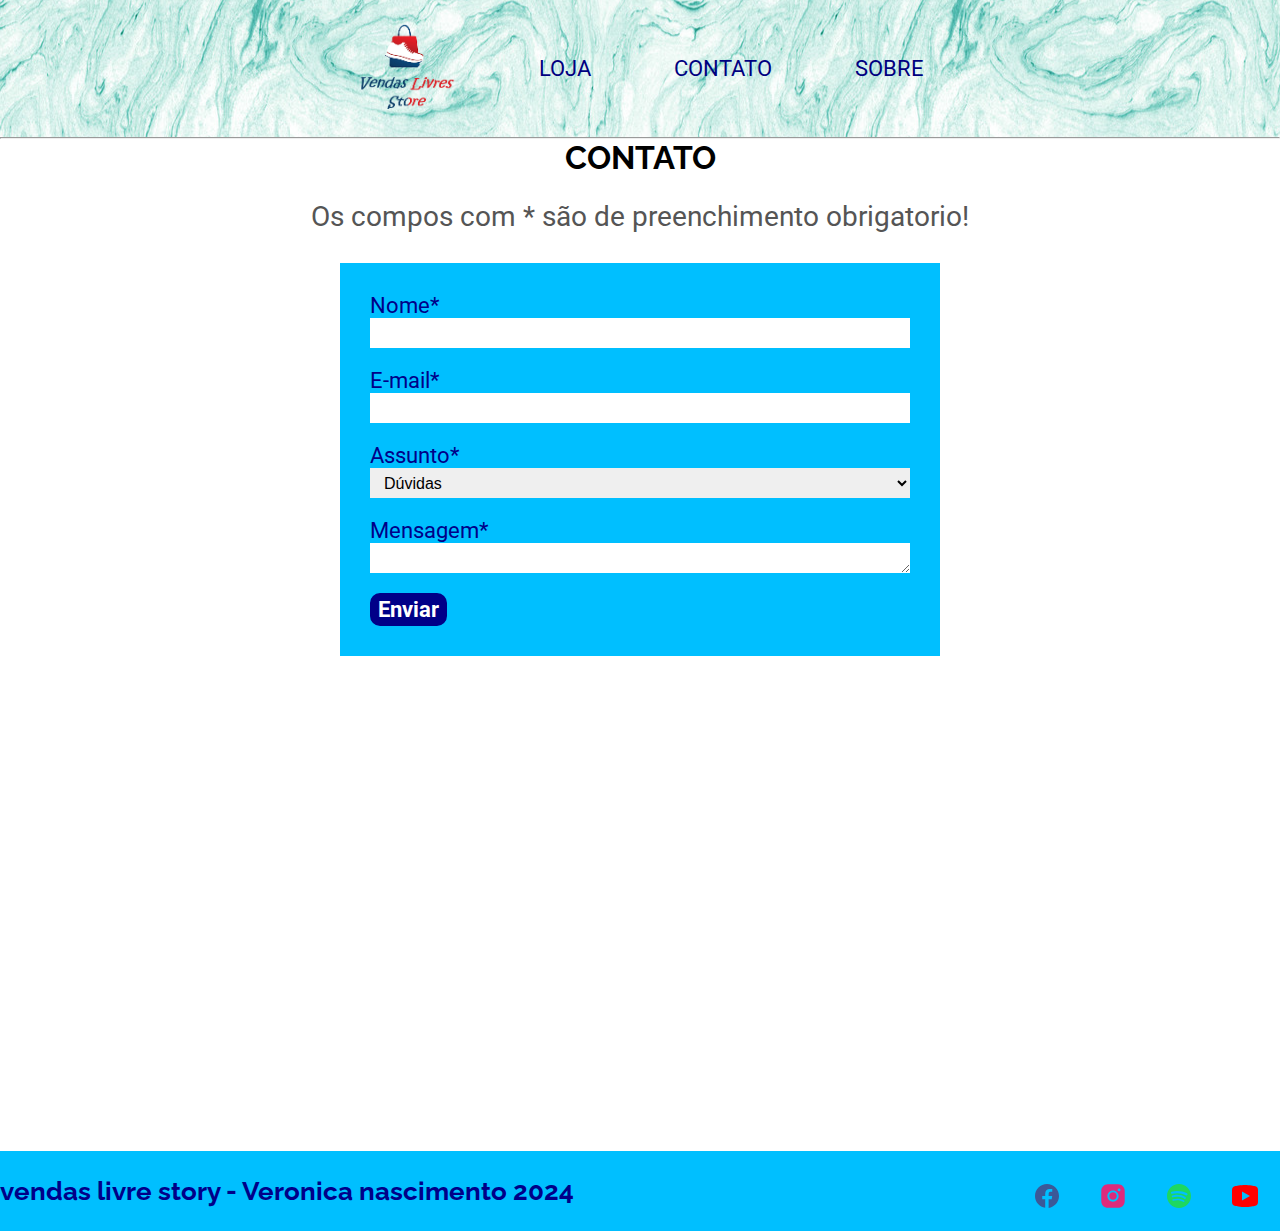
<file: contato.html>
<!DOCTYPE html>
<html lang="pt-BR">

 <!--dados para navegador-->
 <meta charset="UTF-8">
 <meta http-equiv="X-UA-Compatible" content="IE=edge">
 <meta name="viewport" content="user-scalable=no, width=device-width, initial-scale=1.0">
 <meta name="description" content="Programador Front-End, Senai.">
 <meta name="keywords" content="HTML, CSS, JavaScript, Senai">
 <meta name="author" content="veronica nascimento">
   
    <link rel="shortcut icon" href="images/35594.svg" type="image/svg">
    <link rel="stylesheet" href="css/style.css">
    <header class="main-header">
        <!--navegação-->
        <nav class="main-nav container">


            <!--lista nao ordenada-->
            <ul class="header-list-container">


                <!--itens na lista-->
                <li class="nav-item"><a href="index.html">
                    <img src="images/logo.png" alt="logo" height="100" width="100"></a> 
                </li>
                <li class="nav-item">
                    <a href="loja.html">loja</a>
                </li>
                <li class="nav-item" >
                    <a href="contato.html">contato</a>
                </li>
                <li class="nav-item" >
                    <a href="sobre.html">sobre</a>
                </li>
            </ul>

        </nav>
        <hr>
    </header>

<main>

    <h2 class="title-median">contato</h2>
    <p class="contact-text">Os compos com * são de preenchimento obrigatorio!</p>

    <form class="contact">
        
        <label class="contact-label">
            Nome*
            <input class="contact-field" type="texto" required>
        </label>

        <label class="contact-label">
            E-mail*
            <input class="contact-field" type="email" required>
        </label>

        <label class="contact-label" >
            Assunto*
            <select class="contact-field">
                <option>Dúvidas</option>
                <option>Sugestões</option>
                <option>Críticas</option>
            </select>
        </label>
            <label class="contact-label">
                Mensagem*
                <textarea class="contact-field" required></textarea>
            </label class="contact-label">

            <button class="button-form" type="button">Enviar</button>
        </form>
            <div class="contact-maps">
                <iframe src="https://www.google.com/maps/embed?pb=!1m18!1m12!1m3!1d63753.617912296126!2d-41.77186276690507!3d-2.9304018733045205!2m3!1f0!2f0!3f0!3m2!1i1024!2i768!4f13.1!3m3!1m2!1s0x7ec3adcd5926c75%3A0x45351f9daa75bb92!2zUGFybmHDrWJhLCBQSQ!5e0!3m2!1spt-BR!2sbr!4v1709730402397!5m2!1spt-BR!2sbr" width="600" height="450" style="border:0;" allowfullscreen="" loading="lazy" referrerpolicy="no-referrer-when-downgrade"></iframe>
                </div>
   
   
    </main>
    <!--rodape do site-->  
    <footer class="main-footer">
        <div class="main-footer-container">
    
         <!--titulo nivel 3-->   
        <h3 class="title-smaller">vendas livre story - Veronica nascimento 2024</h3>
        <ul class="list-container">
    
        <li class="footer-item">
        <a href="https://www.facebook.com/" target="_blank">
        <img src="images/facebook.svg" alt="facebook logo">
        </a>
        </li>
    
        <li class="footer-item">
        <a href="https://www.instagran.com/" target="_blank">
        <img src="images/instagram.svg" alt="instagran logo">
        </a>
        </li>
    
        <li class="footer-item">
        <a href="https://www.spotfy.com/" target="_blank">
        <img src="images/spotify.svg" alt="spotfy logo">
        </a>
        </li>
    
        <li class="footer-item">
        <a href="https://www.youtube.com/" target="_blank">
        <img src="images/youtube.svg" alt="youtube logo">
        </a>
        </li>
    
  </ul>
  </div>
  </footer>
  </nav>
      
  </body>
  </html>
</file>
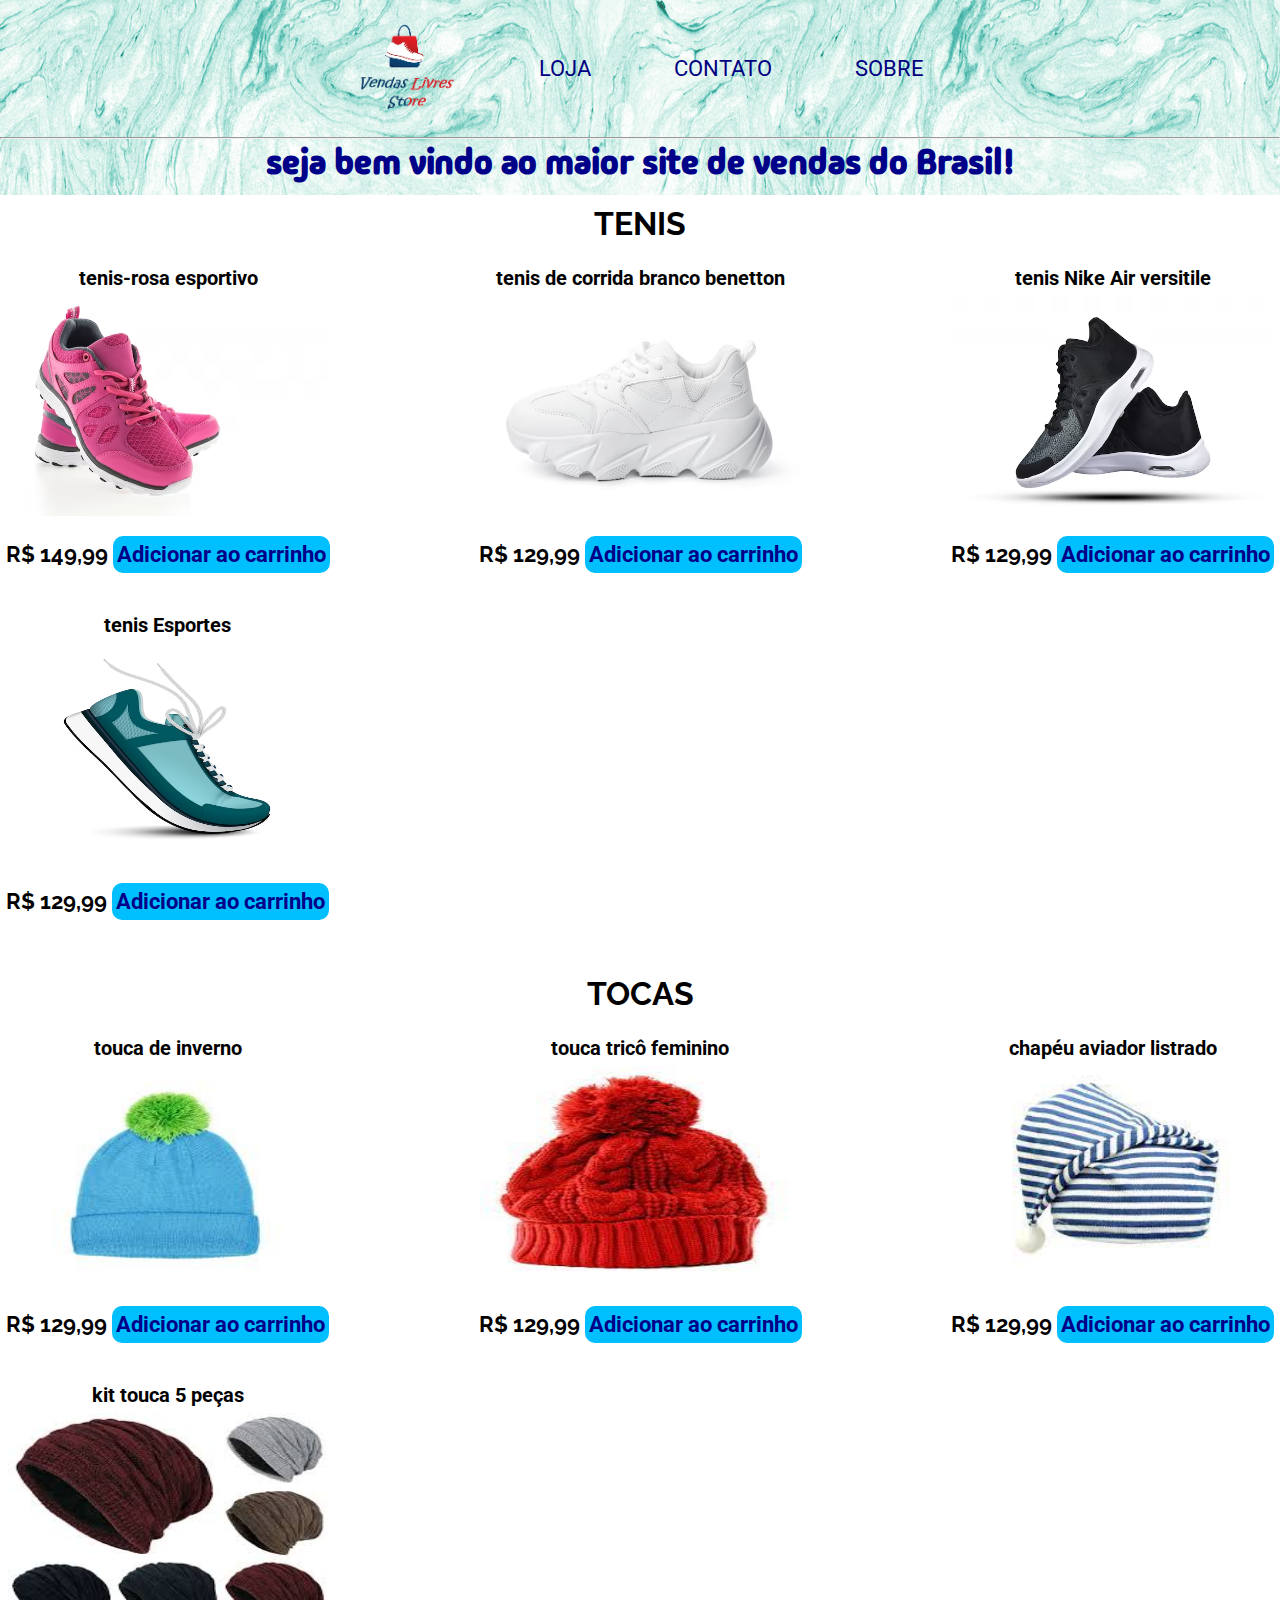
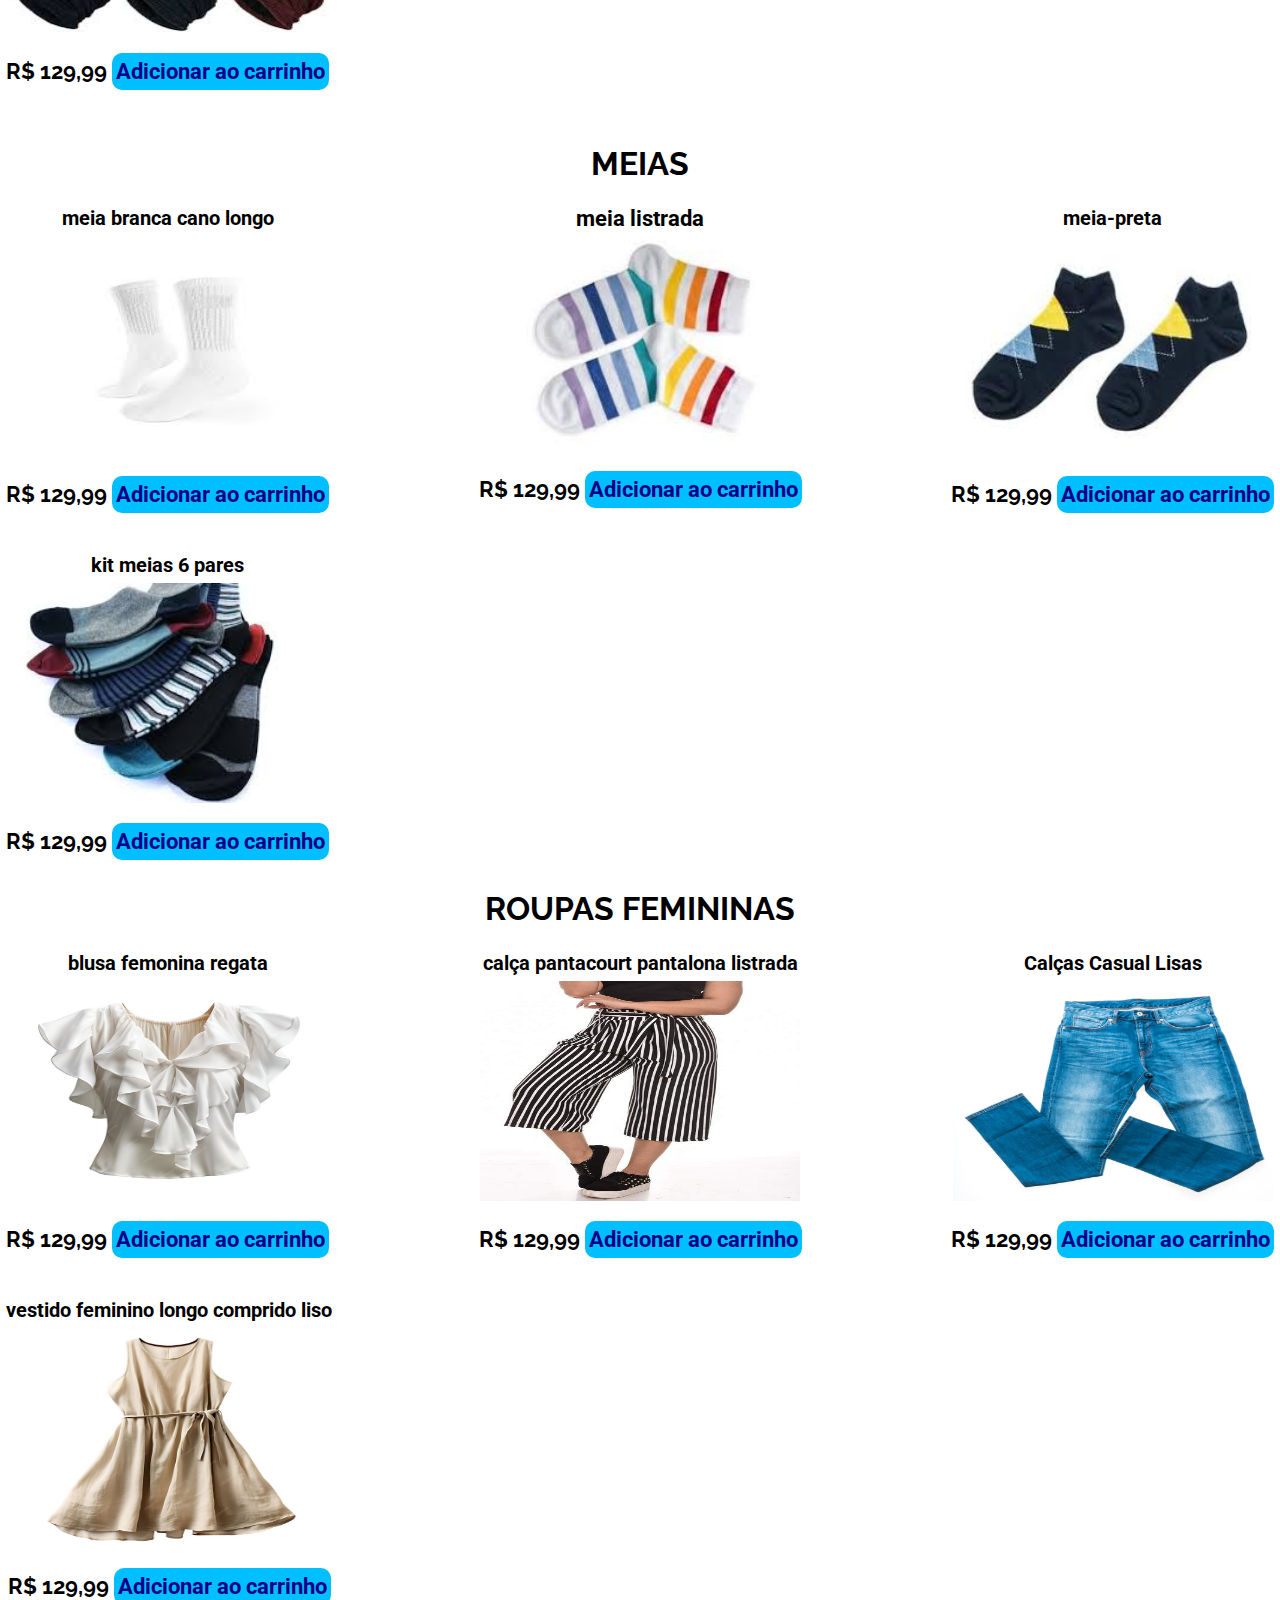
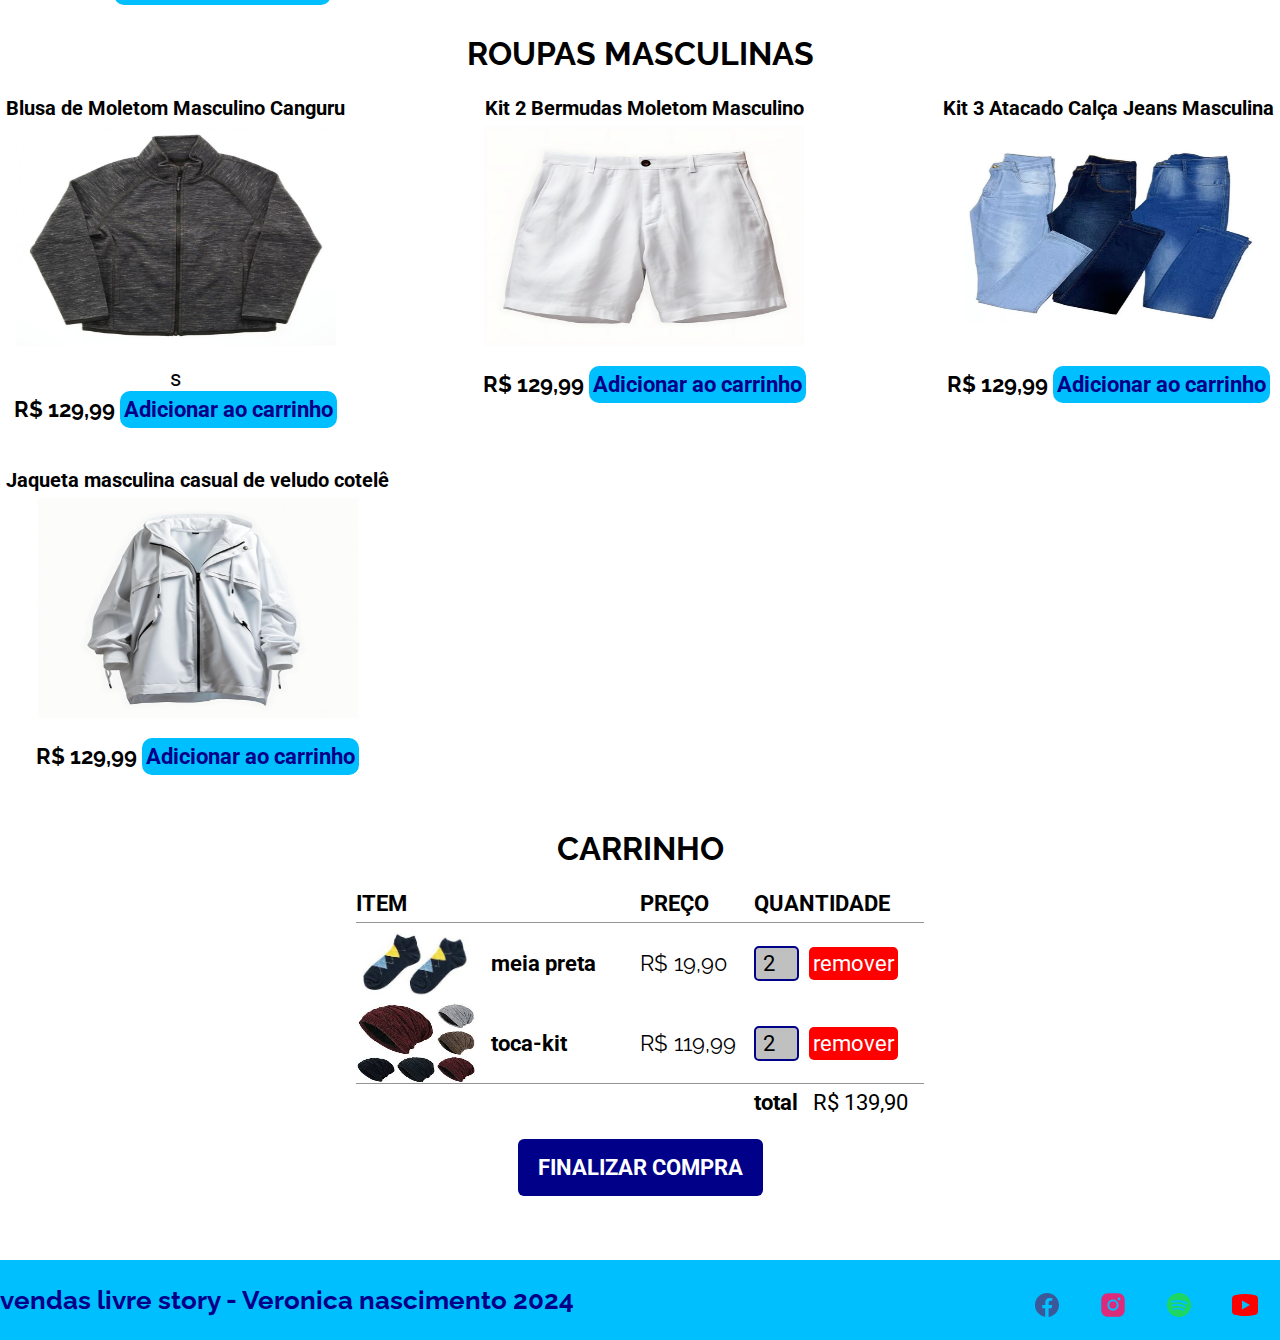
<file: loja.html>
<!DOCTYPE html>
<html lang="pt-BR">
<head>
    <!--dados para navegador-->
    <meta charset="UTF-8">
<meta http-equiv="X-UA-Compatible" content="IE=edge">
<meta name="viewport" content="user-scalable=no, width=device-width, initial-scale=1.0">
<meta name="description" content="Programador Front-End, Senai.">
<meta name="keywords" content="HTML, CSS, JavaScript, Senai">
<meta name="author" content="veronica nascimento">
<!--titulo do site--> 
    <title>vendas livres story /</title>

    <!--links-->
    <link rel="shortcut icon" href="images/35594.svg" type="image/svg">
    <link rel="stylesheet" href="css/style.css">
</head>
<body>

    <!--cabeçalho-->
    <header class="main-header">
        <!--navegação-->
        <nav class="main-nav container">


            <!--lista nao ordenada-->
            <ul class="header-list-container">


                <!--itens na lista-->
                <li class="nav-item"><a href="index.html">
                    <img src="images/logo.png" alt="logo" height="100" width="100"></a> 
                </li>
                <li class="nav-item">
                    <a href="loja.html">loja</a>
                </li>
                <li class="nav-item" >
                    <a href="contato.html">contato</a>
                </li>
                <li class="nav-item" >
                    <a href="sobre.html">sobre</a>
                </li>
            </ul>

        </nav>
<hr>
        <h2 class="title-header">seja bem vindo ao maior site de vendas do Brasil!</h2>
    </header>
    <main class="main-about">

        <section>
     <h2 class="title-median">Tenis</h2>
     <div class="product-container">
         
    <div class="product" >
    <strong class="product-title">tenis-rosa esportivo</strong>
    <img class="product-image" src="images/tenis-rosa.jpeg" alt="tenis-rosa">
    <div class="product-price-container">
    <span class="product-price">R$ 149,99</span>
    <button class="button-hover" type="button">Adicionar ao carrinho</button>
    </div>
    </div>


   <div class="product">
   <strong  class="product-title">tenis de corrida branco benetton </strong>
   <img class="product-image" src="images/tenis-branco.jpeg" alt="tenis-branco">
   <div class="product-price-container">
   <span  class="product-price">R$ 129,99</span>
   <button  class="button-hover" type="button">Adicionar ao carrinho</button>
   </div>
   </div>

   <div class="product" >
  <strong class="product-title" >tenis Nike Air versitile </strong>
  <img class="product-image" src="images/tenis-preto.jpeg" alt="tenis-preto">
  <div class="product-price-container">
  <span class="product-price" >R$ 129,99</span>
  <button class="button-hover" type="button">Adicionar ao carrinho</button>
  </div>
  </div>

  <div class="product" >
    <strong class="product-title" >tenis Esportes</strong>
    <img class="product-image" src="images/tenis-azul.jpeg" alt="tenis-azul">
    <div class="product-price-container">
    <span class="product-price" >R$ 129,99</span>
    <button class="button-hover" type="button">Adicionar ao carrinho</button>
    </div>
    </div>
  

        </section>
<br>
        <section>

            <h2 class="title-median">Tocas</h2>
            <div class="product-container">

 <div class="product" >
<strong class="product-title" >touca de inverno</strong>
<img class="product-image" src="images/toca-azul.jpeg" alt="toca-azul">
 <div class="product-price-container">
<span  class="product-price">R$ 129,99</span>
 <button class="button-hover" type="button">Adicionar ao carrinho</button>
</div>
 </div>

<div class="product" >
<strong class="product-title" >touca tricô feminino</strong>
<img class="product-image" src="images/toca-vermelha.jpeg" alt="toca-vermelha">
<div class="product-price-container">
<span  class="product-price">R$ 129,99</span>
 <button class="button-hover" type="button">Adicionar ao carrinho</button>
</div>
</div>

<div  class="product">
<strong class="product-title" >chapéu aviador listrado</strong>
<img class="product-image" src="images/toca-listrada.jpeg" alt="toca-listrada">
<div class="product-price-container">
 <span class="product-price" >R$ 129,99</span>
<button class="button-hover" type="button">Adicionar ao carrinho</button>
</div>
</div>

            

<div  class="product">              
<strong class="product-title" >kit touca 5 peças</strong>
<img class="product-image" src="images/toca-kit.jpeg" alt="toca-kit">
<div class="product-price-container">
<span class="product-price" >R$ 129,99</span>
<button class="button-hover" type="button">Adicionar ao carrinho</button>
</div>
</div>

</section>
<br>
        <section>

            <h2 class="title-median">meias</h2>
            <div class="product-container">

<div class="product">
<strong class="product-title">meia branca cano longo</strong>
<img class="product-image" src="images/meia-braco.jpeg" alt="meia-branco">
<div class="product-price-container">
<span class="product-price" >R$ 129,99</span>
<button class="button-hover" type="button">Adicionar ao carrinho</button>
</div>
</div>
            
<div class="product" >
<strong>meia listrada</strong>
<img class="product-image" src="images/meia-listrado.jpeg" alt="meia-listrado">
<div class="product-price-container">
<span class="product-price" >R$ 129,99</span>
 <button class="button-hover" type="button">Adicionar ao carrinho</button>
</div>
</div>

<div  class="product">
<strong  class="product-title">meia-preta</strong>
<img class="product-image" src="images/meia-preto.jpeg" alt="meia-preto">
<div class="product-price-container">
<span  class="product-price">R$ 129,99</span>
<button class="button-hover" type="button">Adicionar ao carrinho</button>
</div>
</div>

<div class="product" >
<strong class="product-title" >kit meias 6 pares</strong>
 <img class="product-image" src="images/meia-kit.jpeg" alt="meia-kit">
<div class="product-price-container">
 <span  class="product-price">R$ 129,99</span>
<button class="button-hover" type="button">Adicionar ao carrinho</button>
</div>
</div>

        </section>
<section>
    <h2 class="title-median">roupas femininas</h2>

<div class="product-container">
        <div class="product" >
            <strong class="product-title" >blusa femonina regata</strong>
             <img class="product-image" src="images/imagem.1.jpg" alt="">
            <div class="product-price-container">
             <span  class="product-price">R$ 129,99</span>
            <button class="button-hover" type="button">Adicionar ao carrinho</button>
            </div>
            </div>


            <div class="product" >
                <strong class="product-title" >calça pantacourt pantalona listrada </strong>
                 <img class="product-image" src="images/imagem.2.jpg" alt="blusa">
                <div class="product-price-container">
                 <span  class="product-price">R$ 129,99</span>
                <button class="button-hover" type="button">Adicionar ao carrinho</button>
                </div>
                </div>


                <div class="product" >
                    <strong class="product-title" >Calças Casual Lisas</strong>
                     <img class="product-image" src="images/imagem.3.jpg" alt="calça">
                    <div class="product-price-container">
                     <span  class="product-price">R$ 129,99</span>
                    <button class="button-hover" type="button">Adicionar ao carrinho</button>
                    </div>
                    </div>


                    <div class="product" >
                        <strong class="product-title" >vestido feminino longo comprido liso</strong>
                         <img class="product-image" src="images/imagem.4.jpg" alt="vestido-longo">
                        <div class="product-price-container">
                         <span  class="product-price">R$ 129,99</span>
                        <button class="button-hover" type="button">Adicionar ao carrinho</button>
                        </div>
                        </div>    

        </section>        




        <section>
            <h2 class="title-median">roupas masculinas</h2>
        
        <div class="product-container">
                <div class="product" >
                    <strong class="product-title" >Blusa de Moletom Masculino Canguru </strong>
                     <img class="product-image" src="images/imagem.5.jpg" alt="Blusa de Moletom">s
                    <div class="product-price-container">
                     <span  class="product-price">R$ 129,99</span>
                    <button class="button-hover" type="button">Adicionar ao carrinho</button>
                    </div>
                    </div>
        
        
                    <div class="product" >
                        <strong class="product-title" >Kit 2 Bermudas Moletom Masculino</strong>
                         <img class="product-image" src="images/imagem.6.jpg" alt="Kit-2-Bermudas ">
                        <div class="product-price-container">
                         <span  class="product-price">R$ 129,99</span>
                        <button class="button-hover" type="button">Adicionar ao carrinho</button>
                        </div>
                        </div>
        
        
                        <div class="product" >
                            <strong class="product-title">Kit 3 Atacado Calça Jeans Masculina </strong>
                             <img class="product-image" src="images/imagem.7.jpg" alt="Kit-Calça">
                            <div class="product-price-container">
                             <span  class="product-price">R$ 129,99</span>
                            <button class="button-hover" type="button">Adicionar ao carrinho</button>
                            </div>
                            </div>
        
        
                            <div class="product" >
                                <strong class="product-title" >Jaqueta masculina casual de veludo cotelê  </strong>
                                 <img class="product-image" src="images/imagem.8.jpg" alt="jaqueta-masculina ">
                                <div class="product-price-container">
                                 <span  class="product-price">R$ 129,99</span>
                                <button class="button-hover" type="button">Adicionar ao carrinho</button>
                                </div>
                                </div>    
        
                </section>        
<br>
        <section class="container">

                 <h2 class="title-median">Carrinho</h2>

 <table class="cart-table">
 <thead>
 <tr>
 <th class="table-head-item first-col">Item</th>
 <th class="table-head-item second-col">preço</th>
 <th class="table-head-item third-col">Quantidade</th>
 </tr>
 </thead>

 <tbody>

 <tr class="cart-product">
 <td class="product-indentification"> 
 <img class="cart-product-image" src="images/meia-preto.jpeg" alt="meia-preta">
 <strong class="cart-product-title">meia preta</strong>
 </td>
 <td>
 <span class="cart-product-prince">R$ 19,90</span>
 </td>
 <td>
 <input class="product-qnt-input" type="number" value="2" min="0">
 <button class="remove-product-button" type="button">remover</button>
 </td>
 </tr>


 <tr class="cart-product">
 <td class="product-indentification">
 <img class="cart-product-image" src="images/toca-kit.jpeg" alt="toca-kit">
 <strong class="cart-product-title">toca-kit</strong>
 </td>
 <td>
 <span class="cart-product-prince">R$ 119,99</span>
 </td>
 <td>
 <input class="product-qnt-input" type="number" value="2" min="0">
 <button class="remove-product-button" type="button">remover</button>
 </td>
 </tr>

 <tfoot>
 <tr>

 <td class="cart-total-container" colspan="3">
 <strong>total</strong>
 <span>R$ 139,90</span>
 </td>
 </tr>


                </tfoot>
            </table>

            <button class="purchase-button" type="button">Finalizar compra</button>

        </section>


    </main>
     <!--rodape do site-->  
    <footer class="main-footer">
        <div class="main-footer-container">
    
         <!--titulo nivel 3-->   
        <h3 class="title-smaller">vendas livre story - Veronica nascimento 2024</h3>
        <ul class="list-container">
    
        <li class="footer-item">
        <a href="https://www.facebook.com/" target="_blank">
        <img src="images/facebook.svg" alt="facebook logo">
        </a>
        </li>
    
        <li class="footer-item">
        <a href="https://www.instagran.com/" target="_blank">
        <img src="images/instagram.svg" alt="instagran logo">
        </a>
        </li>
    
        <li class="footer-item">
        <a href="https://www.spotfy.com/" target="_blank">
        <img src="images/spotify.svg" alt="spotfy logo">
        </a>
        </li>
    
        <li class="footer-item">
        <a href="https://www.youtube.com/" target="_blank">
        <img src="images/youtube.svg" alt="youtube logo">
        </a>
        </li>
    
    </ul>
</div>
    
</body>
</html>
</file>
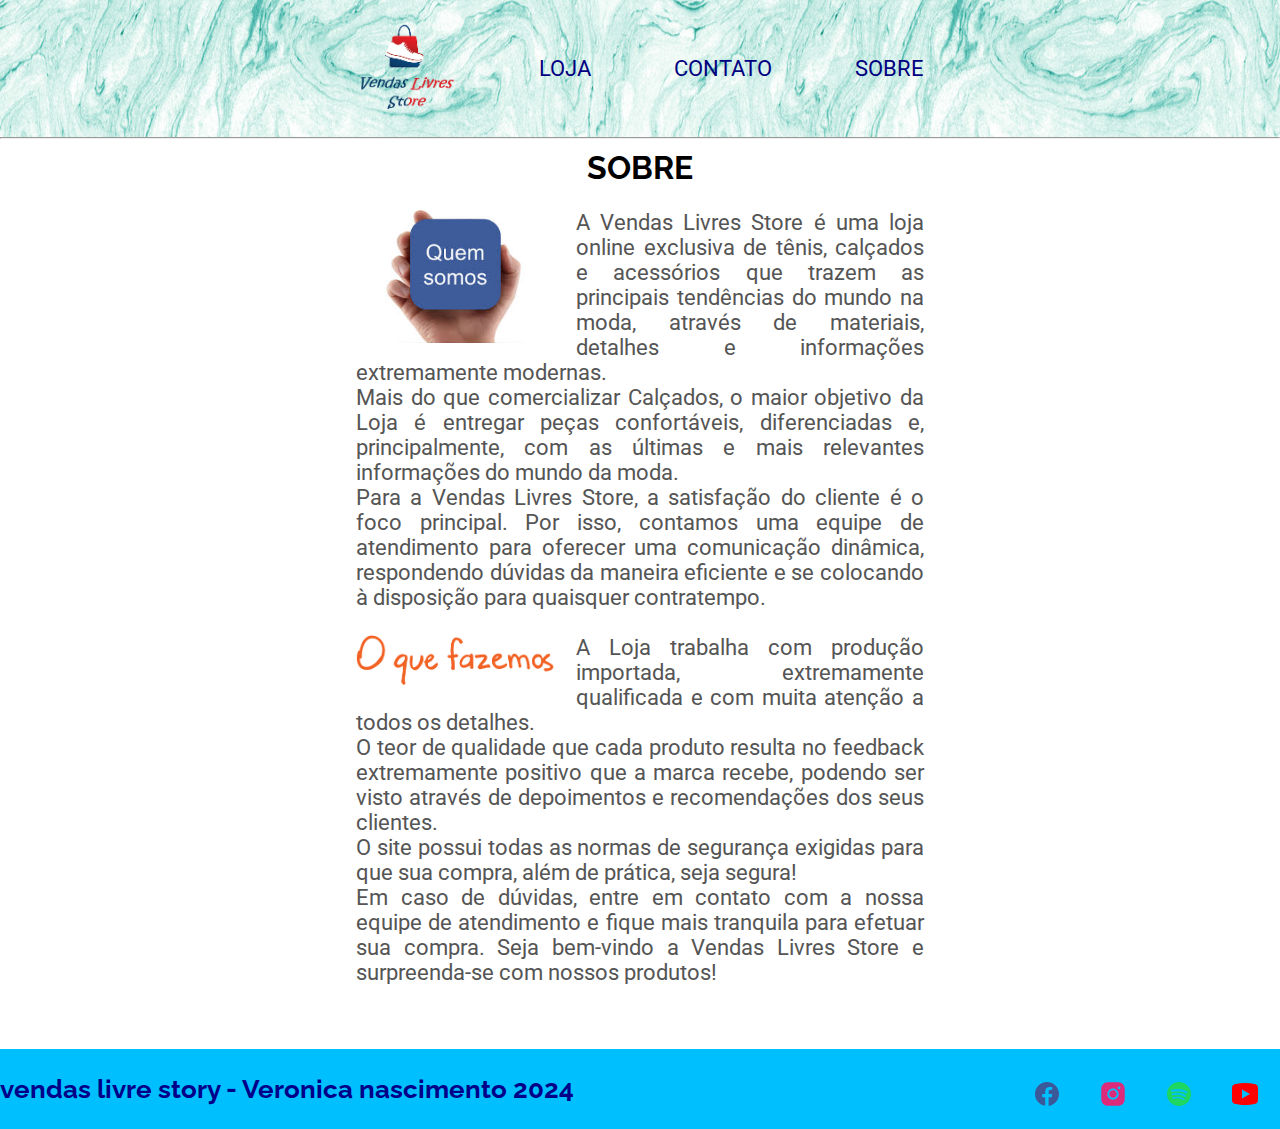
<file: sobre.html>
<!DOCTYPE html>
<html lang="pt-BR">
<head>
    <!--dados para navegador-->
    <meta charset="UTF-8">
<meta http-equiv="X-UA-Compatible" content="IE=edge">
<meta name="viewport" content="user-scalable=no, width=device-width, initial-scale=1.0">
<meta name="description" content="Programador Front-End, Senai.">
<meta name="keywords" content="HTML, CSS, JavaScript, Senai">
<meta name="author" content="veronica nascimento">
<!--titulo do site--> 
    <title>vendas livres story - Veronica Nascimento</title>

    <!--links-->
    <link rel="shortcut icon" href="images/35594.svg" type="image/svg">
    <link rel="stylesheet" href="css/style.css">
</head>
<body>

    <!--cabeçalho-->
    <header class="main-header">
        <!--navegação-->
        <nav class="main-nav container">


            <!--lista nao ordenada-->
            <ul class="header-list-container">


                <!--itens na lista-->
                <li class="nav-item"><a href="index.html">
                    <img src="images/logo.png" alt="logo" height="100" width="100"></a> 
                </li>
                <li class="nav-item">
                    <a href="loja.html">loja</a>
                </li>
                <li class="nav-item" >
                    <a href="contato.html">contato</a>
                </li>
                <li class="nav-item" >
                    <a href="sobre.html">sobre</a>
                </li>
            </ul>

        </nav>
        <hr>
    </header>
    <main class="main-about">
        <div class="container">
            <h2 class="title-median">sobre</h2>
            <img class="about-image" src="images/sobre.png"   alt="sobre">
            <p class="about-description">A Vendas Livres Store é uma loja online exclusiva de tênis, calçados e acessórios que trazem as principais tendências do mundo na moda, através de materiais, detalhes e informações extremamente modernas.</br>
                 Mais do que comercializar  Calçados, o maior objetivo da Loja é entregar peças confortáveis, diferenciadas e, principalmente, com as últimas e mais relevantes informações do mundo da moda.</br>
                  Para a Vendas Livres Store, a satisfação do cliente é o foco principal. Por isso, contamos uma equipe de atendimento para oferecer uma comunicação dinâmica, respondendo dúvidas da maneira eficiente e se colocando à disposição para quaisquer contratempo.
                </p>
                <br>
      <img class="about-image" src="images/fazemos.png" alt="fazemos">
      <p class="about-description">A Loja trabalha com produção importada, extremamente qualificada e com muita atenção a todos os detalhes.</br>
         O teor de qualidade que cada produto resulta no feedback extremamente positivo que a marca recebe, podendo ser visto através de depoimentos e recomendações dos seus clientes.</br>
          O site possui todas as normas de segurança exigidas para que sua compra, além de prática, seja segura!</br>
           Em caso de dúvidas, entre em contato com a nossa equipe de atendimento e fique mais tranquila para efetuar sua compra. Seja bem-vindo a Vendas Livres Store e surpreenda-se com nossos produtos!</p>
                </div>


    </main>
  <!--rodape do site-->  
  <footer class="main-footer">
    <div class="main-footer-container">

     <!--titulo nivel 3-->   
    <h3 class="title-smaller">vendas livre story - Veronica nascimento 2024</h3>
    <ul class="list-container">

    <li class="footer-item">
    <a href="https://www.facebook.com/" target="_blank">
    <img src="images/facebook.svg" alt="facebook logo">
    </a>
    </li>

    <li class="footer-item">
    <a href="https://www.instagran.com/" target="_blank">
    <img src="images/instagram.svg" alt="instagran logo">
    </a>
    </li>

    <li class="footer-item">
    <a href="https://www.spotfy.com/" target="_blank">
    <img src="images/spotify.svg" alt="spotfy logo">
    </a>
    </li>

    <li class="footer-item">
    <a href="https://www.youtube.com/" target="_blank">
    <img src="images/youtube.svg" alt="youtube logo">
    </a>
    </li>

</ul>
</div>
</footer>
</nav>
    
</body>
</html>
</file>
<file: css/style.css>
@import url('https://fonts.googleapis.com/css2?family=Madimi+One&family=Raleway:ital,wght@0,100..900;1,100..900&family=Roboto:ital,wght@0,100;0,300;0,400;0,500;0,700;0,900;1,100;1,300;1,400;1,500;1,700;1,900&family=Rock+Salt&display=swap');

/*reset*/


*{
    margin: 0;
    padding: 0;
    box-sizing: border-box;
}
.product-box{
    border-radius: 5px;
    box-shadow:3px 3px 5px 5px black;

}

/* Estilo para o botão "Voltar ao Topo" */
#voltarAoTopo {
    display: none; /* Inicialmente oculto até que a página seja rolada para baixo */
    position: fixed; /* Mantém o botão fixo mesmo quando a página é rolada */
    bottom: 350px; /* Distância em relação ao fundo da janela */
    right: 50px; /* Distância em relação à borda direita da janela */
    background-color: var(--gray); /* Cor de fundo do botão */
    color: var(--blue); /* Cor do texto do botão */
    border: none; /* Sem borda */
    padding: 0; /* Sem preenchimento interno */
    cursor: pointer; /* Cursor do mouse muda para ponteiro ao passar sobre o botão */
    border-radius: 50%; /* Borda arredondada para criar um botão circular */
 }
 
 /* Estilo para a imagem dentro do botão */
 .scroll {
    width: 50px; /* Largura da imagem */
    height: 50px; /* Altura da imagem */
 }

.nav-item:hover .sub-items{
    display: block;
}

.sub-items{
    display: none;
    position: fixed;
    padding: 10px;
    border-radius: 5px;
}
.sub-items li{
    margin-bottom: 5px;
}

.sub-items a{
    color: var(--blue);
    text-decoration: none;
    font-size: 16px;
}
.sub-items a:hover{
    text-decoration: none;
    background-color: rgba(0,0,0, 0.5);
    border-radius: 5px;
    padding: 0px 3px;
    color:var(--blue);
    
}
.log-zoom{
    transition: transform 0.3s ease;
}
.log-zoom:hover{
    transform: scale(1.4);
}

body, button, input{
    font:400 22px "Roboto",sans-serif ;
}

li{
    list-style-type: none;
}
:root{
    --blue: #000088;
    --gray:#555555;
    --skyblue:#00BFFF;
    --sliver:#c0c0c0;
    --red:#ff0000;
    --white:#ffffff;
    --darkgray:#959595;
}


/*Header*/
.main-header{
    background-image: url(background-image.png); /*adicionar imagem no fundo*/
    background-position:50% 39% ; /*alinha os elementos nos eixos x e y*/
    display: flex;
    flex-direction: column;
    align-items: center;
}

.main-nav{
    width: 100%;    
}

.header-list-container{
  display: flex;
  justify-content: space-between; 
  align-items: center;
  padding: 16px 0;
}

.nav-item{
    list-style-type: none;
    text-transform: uppercase;
    color: #000080;
}
hr{
    width: 100%;
}

.nav-item a{
    text-decoration: none;
    color: inherit;
}

.nav-item:hover{
    color:rgba(0,0,139,0,7);
    transition: 0.2s;
}

.main-about{
    padding: 10px 6px 64px;
}

.container{
    max-width: 600px;
    padding: 0 16px;
    margin: 0 auto;
}

.title-median{
    font-family: "Raleway", sans-serif;
    font-size: 32px;
    text-align: center;
    text-transform: uppercase;
    margin-bottom: 24px;

}

.about-title{
    font-family: "raleway", sans-serif;
    font-size: 32px;
    text-align: center;
    text-decoration: uppercase;
    margin-bottom: 24px;
}

.about-image{
    float: left;
    margin: 0 20px 10px 0;
    width: 200px;
    height: auto;
}
.about-description{
    color: var(--gray);
    text-align: justify;
}
.main-footer{
    background-color: var(--skyblue);
    color: var(--blue);
    padding: 15px 0;
}
.main-footer-container{
    display: flex;
    align-items: center;
    justify-content: space-between;
    
}

.list-container{
    display: flex;
    align-items: center;
    justify-content: space-between;
}



.title-smaller{
    font-family: "Raleway", sans-serif;
    color: var(--blue);
    font-size: 26px;
}

.footer-item{
    width: 50px;
    height: 50px;
    padding: 15px 0;
}
.footer-item + .footer-item{
    margin-left: 16px;
}

.contact-text{
    text-align: center;
    margin-bottom: 30px;
    font-size: 28px;
    color: var(--gray);
}

.contact{
    background-color: var(--skyblue);
    padding: 30px;
    max-width: 600px;
    margin-right:auto;
    margin-left: auto;
    margin-bottom: 20px;
}

.contact-label{
    display: block;
    margin-bottom: 20px;
    color: var(--blue);
}

.contact-field{
    display: block;
    width: 100%;
    height: 30px;
    font-size: 16px;
    padding-left: 10px;
    border: none;

}

.contact-fiel:focus{
    background-color: var(--sliver);
    outline: none;
}
.textearea.contato-field{
 height: 150px;
 padding: 10px;
 font-family: calibri;   
}

.button-form{
    background-color: var(--blue);
    color: var(--white);
    border: 2px solid var(--blue);
    border-radius: 10px;
    padding: 2px 6px;
    font-weight: bold;
    cursor: pointer;
}

.button-form:hover{
    background-color: var(--white);
    color: var(--blue);
}

.contact-maps{
    width: 600px;
    margin-right: auto;
    margin-left: auto;
    padding-bottom: 20px;
}

.title-header{
    font-family: "Madimi One", cursive;
    color: var(--blue);
    font-size: 35px;
    padding-bottom: 10px;
}

.title-large{
    font-family: "Rock Salt", cursive;
    font-size: 38px;
    color: var(--blue);
    text-align: center;
}

.description{
    text-align: center;
    color: var(--gray);
    padding-bottom: 10px;
}

.emphasis{
    background-color: var(--skyblue);
    color: var(--blue);
    border-radius: 25px;
}

.product-container{
display: flex;
flex-wrap: wrap;
justify-content: space-between;
gap: 40px;
padding-bottom: 30px;
}

.product{
    display: flex;
    flex-direction: column;
    align-items: center;
}

.product-title{
    font-size: 20px;
    margin-bottom: 6px;
}

.product-image{
    width: 320px;
    height: 220px;
    margin-bottom: 20px;

}

.product-prince-container{
    width: 100%;
    display: flex;
    justify-content: flex-end;
    align-items: center;
}

.product-price{
    font-family: "Raleway", sans-serif;
    font-size: 22px;
    font-weight: bold;
}

.button-hover{
background-color: var(--skyblue);
color: var(--blue);
border: 2px solid var(--skyblue);
border-radius: 10px;
padding: 4px 2px;
font-weight: bold;
cursor: pointer;

}

.button-hover:hover{
    background-color: transparent;
}

.cart-table{
    width: 100%;
    border-collapse:collapse ;  
}

.table-head-item{
    text-align: start;
    border-bottom: 1px solid var(--darkgray);
    padding-bottom: 6px;
    text-transform: uppercase; 
}

.second-col
.third-col{
width: 25%;
}

.cart-product{
    padding: 8px;
}

.product-indentification{
    display: flex;
    align-items: center;
}

.cart-product-image{
    width: 120px;
    height: 80px;
}

.cart-product-title{
    margin-left: 15px;
}

.cart-product-prince{
    font-family: "Raleway", sans-serif;
}

.product-qnt-input{
    width: 45px;
    height: 35px;
    border: 2px solid var(--blue);
    border-radius: 5px;
    background-color: var(--sliver);
    text-align: center;
}

.remove-product-button{
    background-color: var(--red);
    color: var(--white);
    border: 0;
    border-radius: 5px;
    padding: 4px;
    margin-left: 5px;
}

.remove-product-button:hover{
    filter: brightness(0.8);
}

.cart-total-container{
    border-top: 1px solid var(--darkgray);
    text-align: end;
    padding: 6px 16px 0 0;
}

.cart-total-container strong{
    margin-right: 10px;
}

.purchase-button{
  display: flex; 
  padding: 16px 20px; 
  background-color: var(--blue);
  color: var(--white);
  border-radius: 6px;
  text-transform: uppercase;
  border: 0;
  font-weight: bold;
  margin: 24px auto 0;
}

.purchase-button:hover{
    filter: brightness(0.8) ;
}


/*responsividade*/



@media(max-width:725px) {
    .main-footer-container{
        flex-direction: column;
    }
    .title-median{ 
        font-size:30px ;
        padding: 4px;
    }
}

@media(max-width:680px) {
    .product-container{
        justify-content: center;
    }
   .title-median{
    font-size:27px ;
   }
}

@media(max-width:600px) {
    .title-large{
        font-size: 36px;
    }
    .title-median{
        font-size:24px ;
    }
}



@media(max-width:560px) {
    .title-large{
        font-size: 30px;
    }
    .title-median{
        font-size:21px ;
    }
}

@media(max-width:500px) {
    .title-header{
        font-size: 30px;

    }
    .title-large{
        font-size: 21px;
    }
    .title-median{
        font-size: 18px;
    }
    .title-smaller{
        font-size: 22px;
    }
    
}

@media(max-width:405px) {
    .nav-item img{
        width: 80px;
        height: 80px;
    }
    
    .header-list-container{
        font-size: 18px; 
      
    }
    .description{
        font-size: 19px;
        font-family: "madimi one", cursive;
    }
    .title-median{
        font-size: 17px;
    }
    .product-container{
        max-width: 300px;
        margin-left: auto;
        margin-right: auto;
    }
    .product-image{
        width: 315px;
    }
    
}

@media(max-width:375px) {
    .about-image{
        width: 160px;
    }
    .contact-text{
        font-size: 25px;
    }
    
}
</file>
